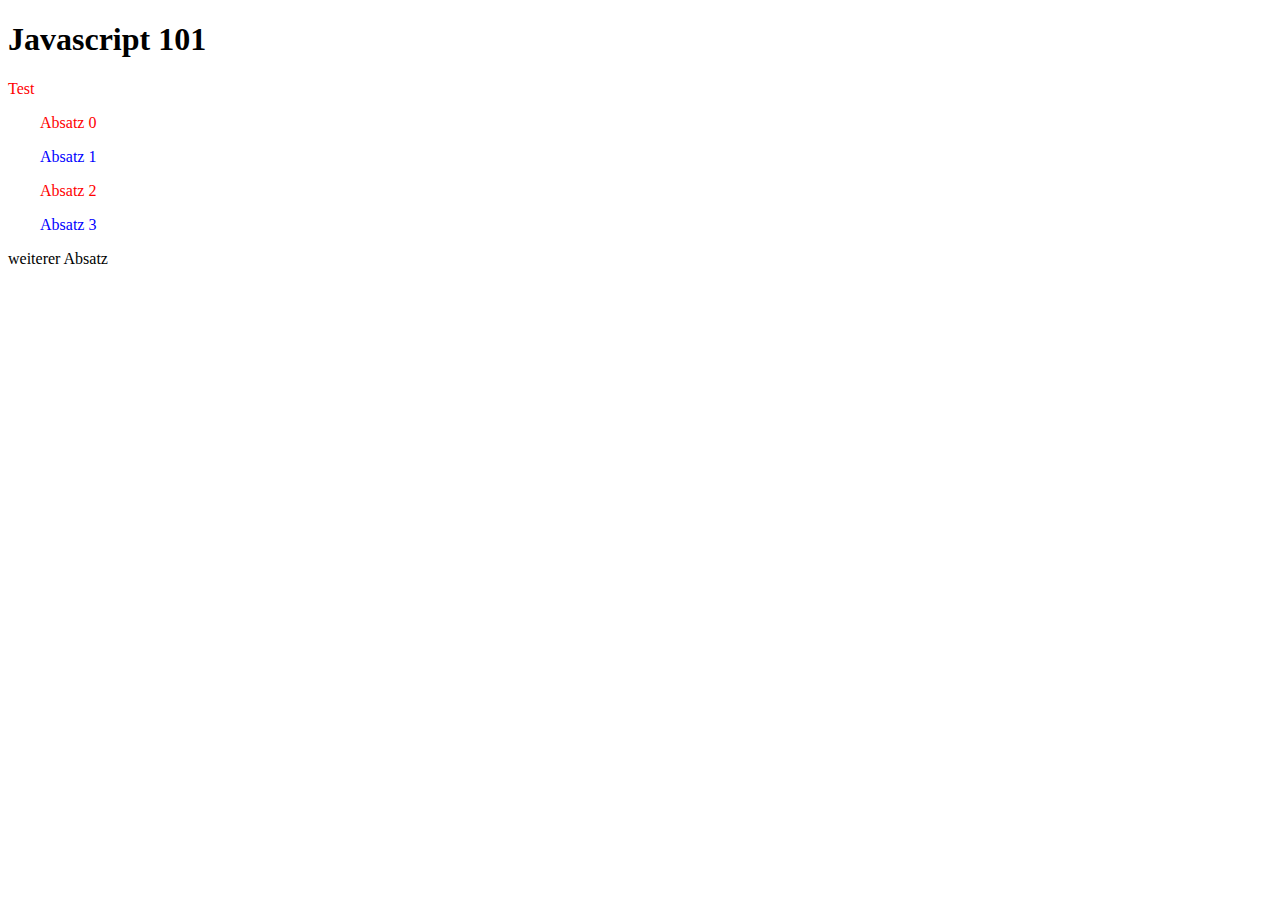
<file: javascript/index.html>
<!DOCTYPE html>
<html lang="en">

<head>
    <meta charset="UTF-8">
    <meta name="viewport" content="width=device-width, initial-scale=1.0">
    <title>Javascript 101</title>
    <script defer src="hello.js"></script> <!-- defer brauchts damit erster html geladen wird -->
    <link rel="stylesheet" href="style.css">
</head>

<body>
    <h1>Javascript 101</h1>
    <p id="pFirst">Erster Absatz</p>
    <p class="indent" data-lat="47" data-lng="11">weiter Absätze</p>
    <p class="indent" data-lat="48" data-lng="11">weiter Absätze</p>
    <p class="indent" data-lat="41" data-lng="11">weiter Absätze</p>
    <p class="indent" data-lat="43" data-lng="11">weiter Absätze</p>
    <p>weiterer Absatz</p>
</body>

</html>
</file>
<file: javascript/style.css>
.indent {
    margin-left: 2em;
    color: green;
}
</file>
